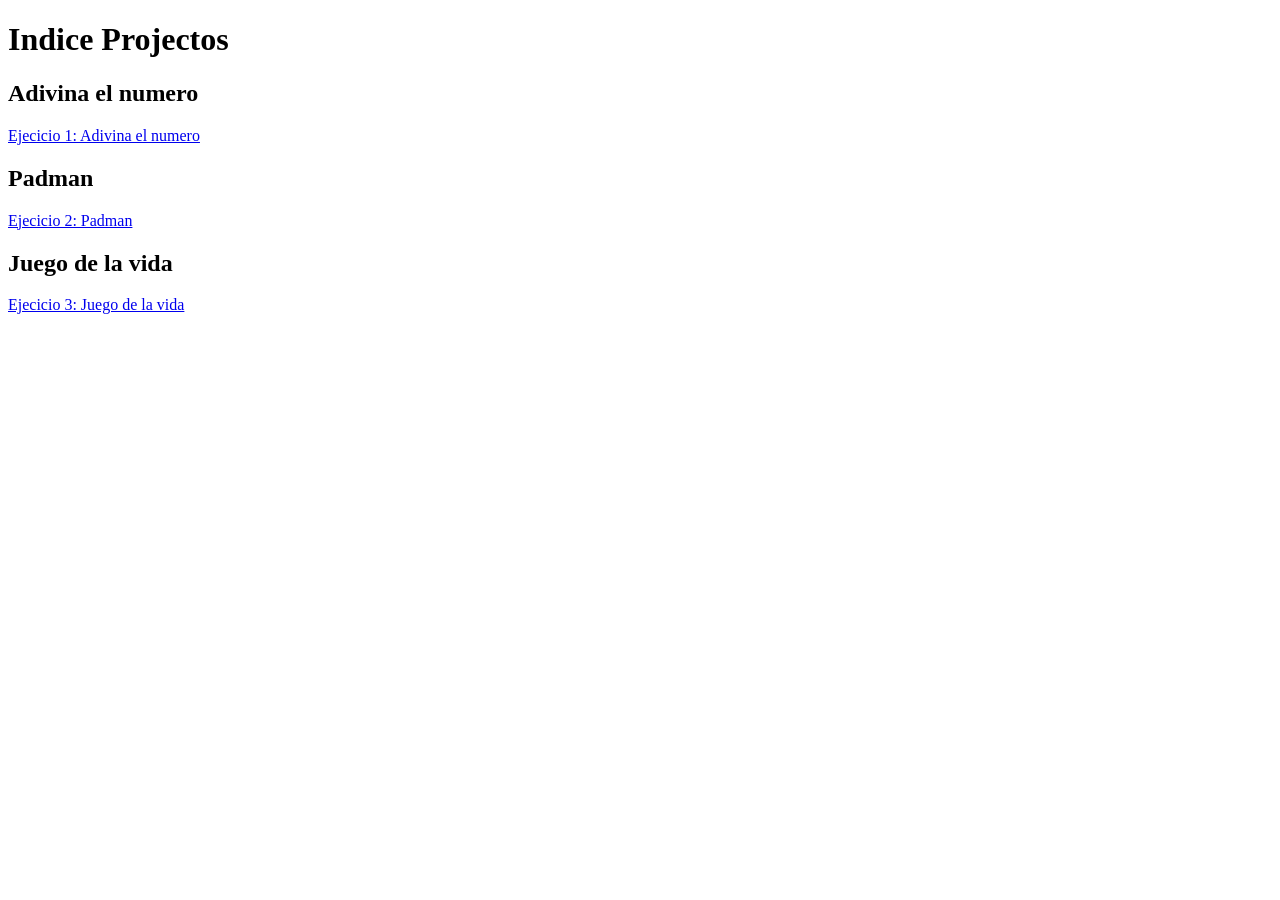
<file: index.html>
<!DOCTYPE html>
<html lang="en">
<head>
    <meta charset="UTF-8">
    <meta name="viewport" content="width=device-width, initial-scale=1.0">
    <title>Projectos</title>
</head>
<body>
    <h1>Indice Projectos</h1>
    <h2>Adivina el numero</h2>
    <a href="projecto1.1/index.html">Ejecicio 1: Adivina el numero</a>
    <h2>Padman</h2>
    <a href="projecto1.2/index.html">Ejecicio 2: Padman</a>
    <h2>Juego de la vida</h2>
    <a href="projecto1.3/index.html">Ejecicio 3: Juego de la vida</a>
</body>
</html>
</file>
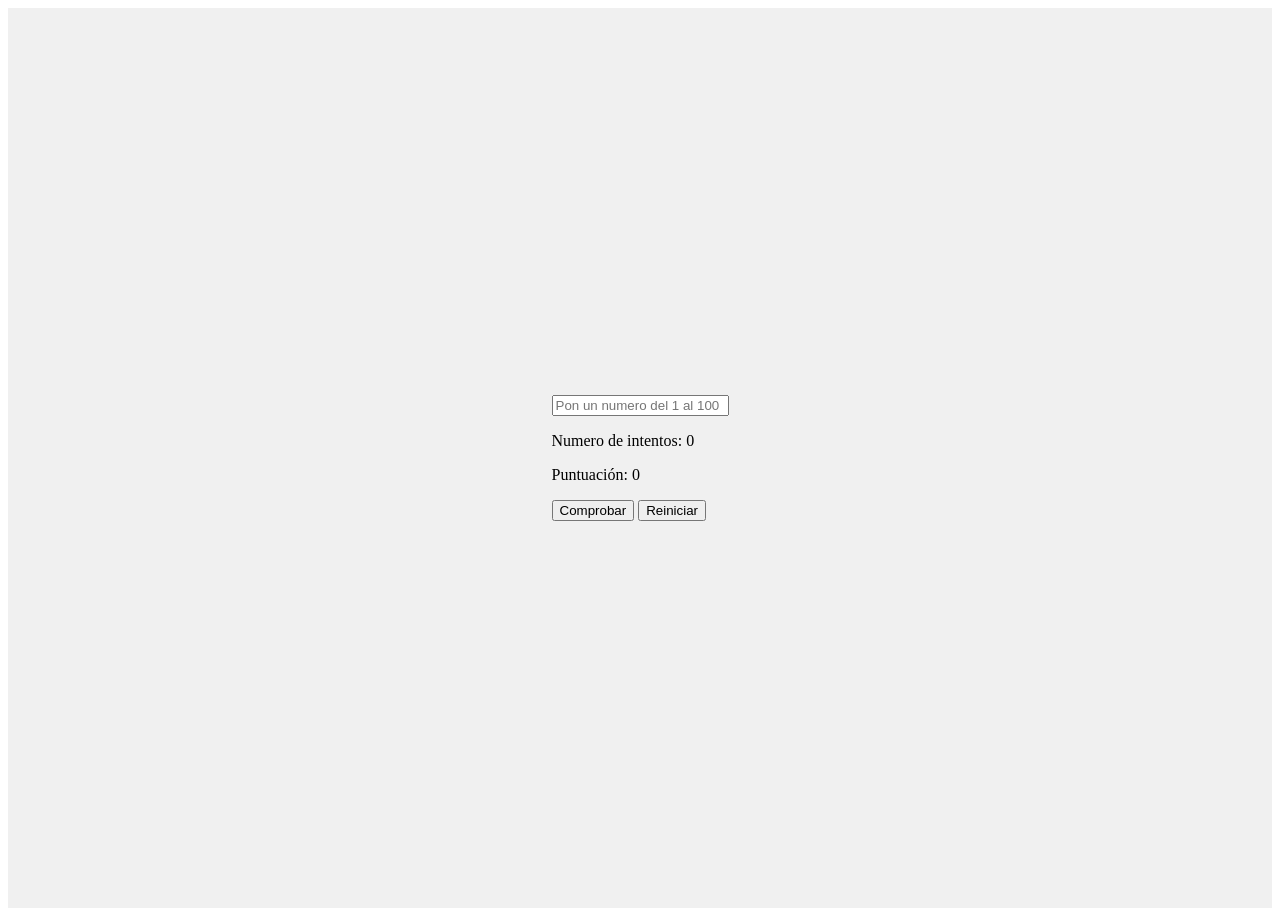
<file: projecto1.1/index.html>
<!doctype html>
<html lang="en">
  <head>
    <meta charset="UTF-8" />
    <meta name="viewport" content="width=device-width, initial-scale=1.0" />
    <title>Adivina el numero</title>
    <link rel="stylesheet" href="styles.css" />
  </head>
  <body>
    <div class="container">
      <div>
        <input type="text" id="input" placeholder="Pon un numero del 1 al 100" required />
        <p id="mensaje">Numero de intentos: 0</p>
        <p id="puntuacion">Puntuación: 0</p>
        <button id="boton">Comprobar</button>
        <button id="reiniciar">Reiniciar</button>
      </div>
      <div id="historial"></div>
    </div>
    <script src="script.js"></script>
  </body>
</html>
</file>
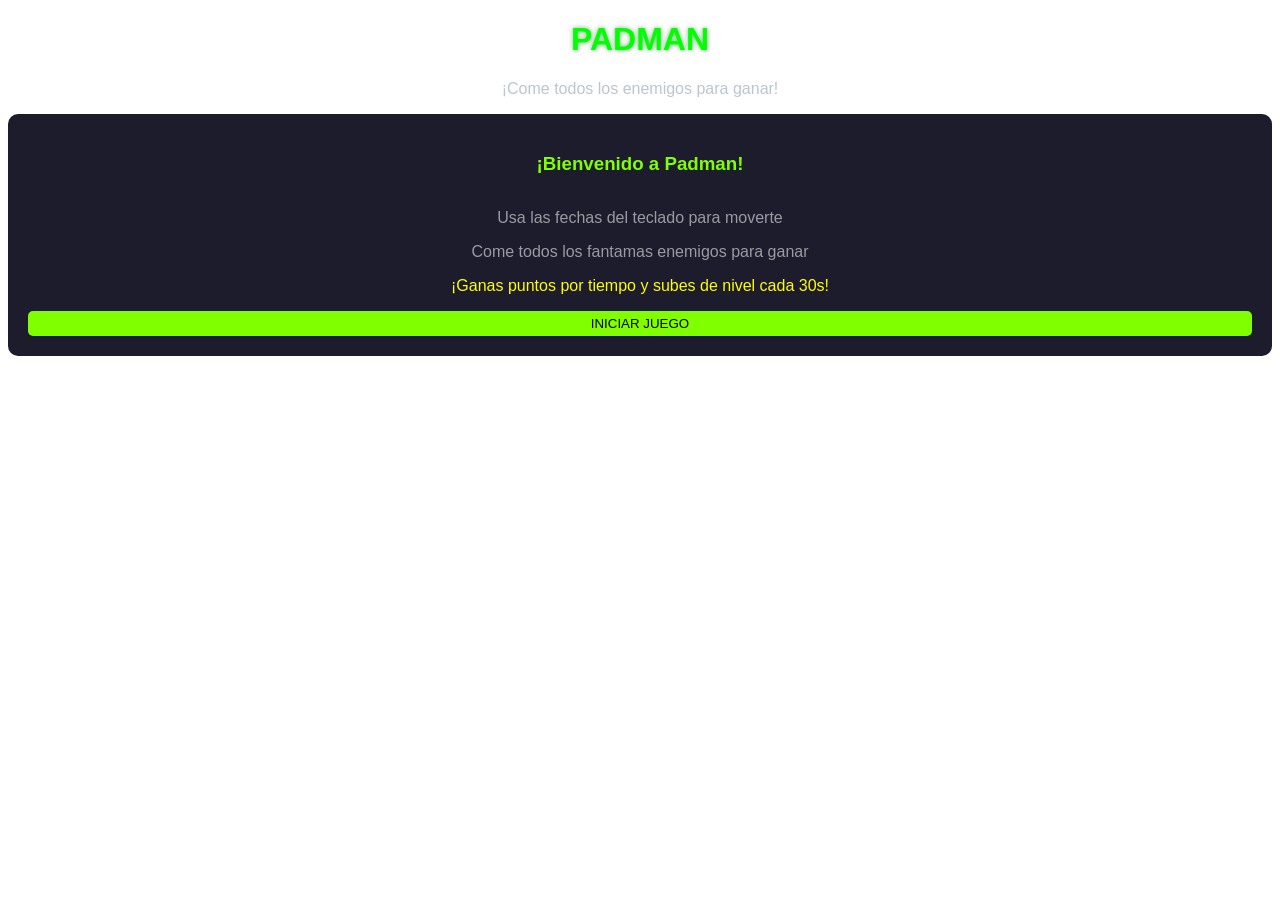
<file: projecto1.2/index.html>
<!doctype html>
<html lang="en">
  <head>
    <meta charset="UTF-8" />
    <meta name="viewport" content="width=device-width, initial-scale=1.0" />
    <title>Padman</title>
    <link rel="stylesheet" href="style.css" />
  </head>
  <body>
    <div>
      <h1 class=" text-align-center">PADMAN</h1>
      <p class="subtitulo text-align-center">¡Come todos los enemigos para ganar!</p>
      <div class="pantallaInicial" id="contenedorBienvenida">
        <div class="contendorbienvenida">
          <h3 class="fraseVerde">¡Bienvenido a Padman!</h3>
          <div>
            <p class="frasesPrincipales">Usa las fechas del teclado para moverte</p>
            <p class="frasesPrincipales">Come todos los fantamas enemigos para ganar</p>
            <p class="fraseAmarilla">¡Ganas puntos por tiempo y subes de nivel cada 30s!</p>
          </div>
          <button class="boton width-500px" id="botonIniciar">INICIAR JUEGO</button>
        </div>
      </div>
      <div class="hidden" id="contendorJuego">
        <div id="datosJuego">

        </div>
        <div id="tablero">

        </div>
        <div class="text-align-center">
            <p>Usa las flechas para moverte</p>
            <div id="informacionDelNivel"></div>
        </div>
      </div>
    </div>
    <script src="script.js"></script>
  </body>
</html>
</file>
<file: projecto1.1/styles.css>
.container {
  display: flex;
  flex-direction: column;
  align-items: center;
  justify-content: center;
  height: 100vh;
  background-color: #f0f0f0;
}
</file>
<file: projecto1.2/style.css>
* {
    font-family: sans-serif;
}

h1 {
    color: #0f0;
    font-weight: 700;
    text-shadow: 0px 0px 5px rgb(117, 181, 117);
}

.fraseAmarilla {
    color: yellow;
}

.imagen {
    width: 20px;
    height: 20px;
}

.contendorbienvenida {
    background-color: #1c1c2c;
    flex-direction: column;
    display: flex;
    align-items: center;
    justify-content: center;
    text-align: center;
    padding: 20px;
    border-radius: 10px;
}

.hidden {
    display: none;
}

.text-align-center {
    text-align: center;
}

.width-500px {
    width: 200px;
}

.frasesPrincipales {
    color: #ffffff8e;
}

.pacman {
    background-color: rgb(187, 187, 27);
}

.enemigo {
    background-color: rgb(124, 21, 21);
}

.subtitulo {
    color: rgb(185, 198, 209);
}

.fraseVerde {
    color: chartreuse;
}

#tablero {
    display: grid;
    grid-template-columns: repeat(16, 1fr);
    background-color: #1c1c2c;
    gap: 2px;
    padding: 10px;
    width: fit-content;
    margin-inline: auto;
}

.celda {
    display: flex;
    justify-content: center;
    align-items: center;
    width: 30px;
    height: 30px;
    padding: 10px;
    border: 2px solid #cccccc3d;
    box-sizing: border-box;
}

.boton {
    background-color: chartreuse;
    width: 100%;
    border: none;
    padding: 5px;
    border-radius: 5px;
}
</file>
